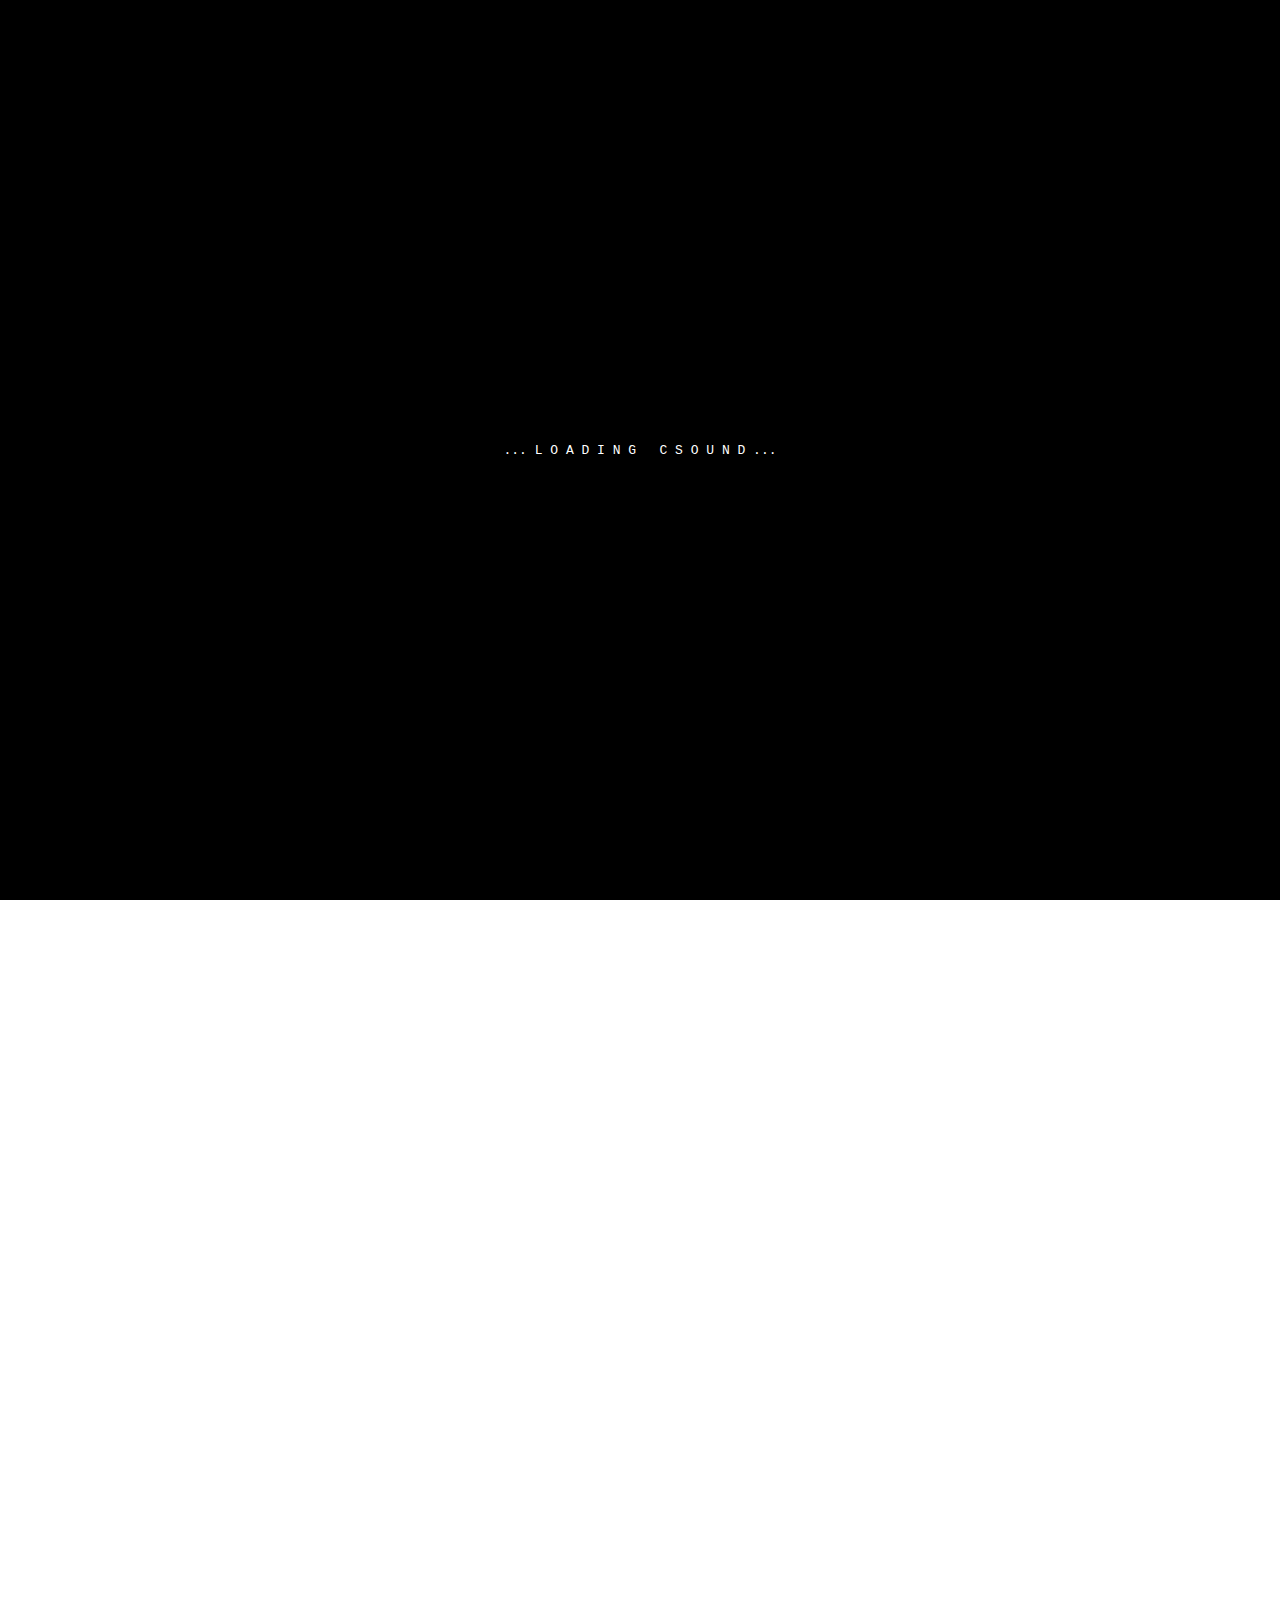
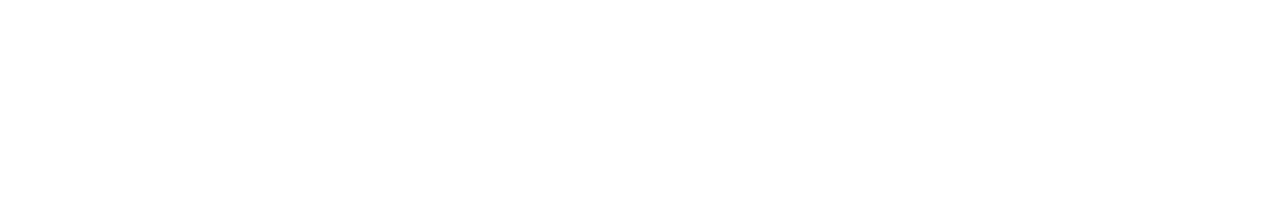
<file: mt0/index.html>
<!doctype html>
<html lang="en">

  <head>
    <title>instr1:mt0</title>

    <meta http-equiv="Content-Type" content="text/html; charset=UTF-8">
    <meta name="viewport" content="width=device-width, initial-scale=1, user-scalable=no, shrink-to-fit=no">

    <meta property="og:title" content="instr1:mt0" />
    <meta property="og:description" content="Multi-touch Instrument built using HTML and Csound." />
    <!--<meta property="og:image" content="http://live.csound.com/web/og_image.png" />-->
    <meta property="og:url" content="http://instruments.kunstmusik.com/mt0/index.html"/>

		<link rel="stylesheet" href="mt0.css">
  </head>

  <body>
    <div id="loadDiv">
      <code>... L O A D I N G &nbsp; C S O U N D ...</code>
    </div>
    <canvas id="touchPanel"></canvas>

    <script src="../csound/CsoundObj.js"></script>
    <script src="mt0.js"></script>
  </body>

</html>
</file>
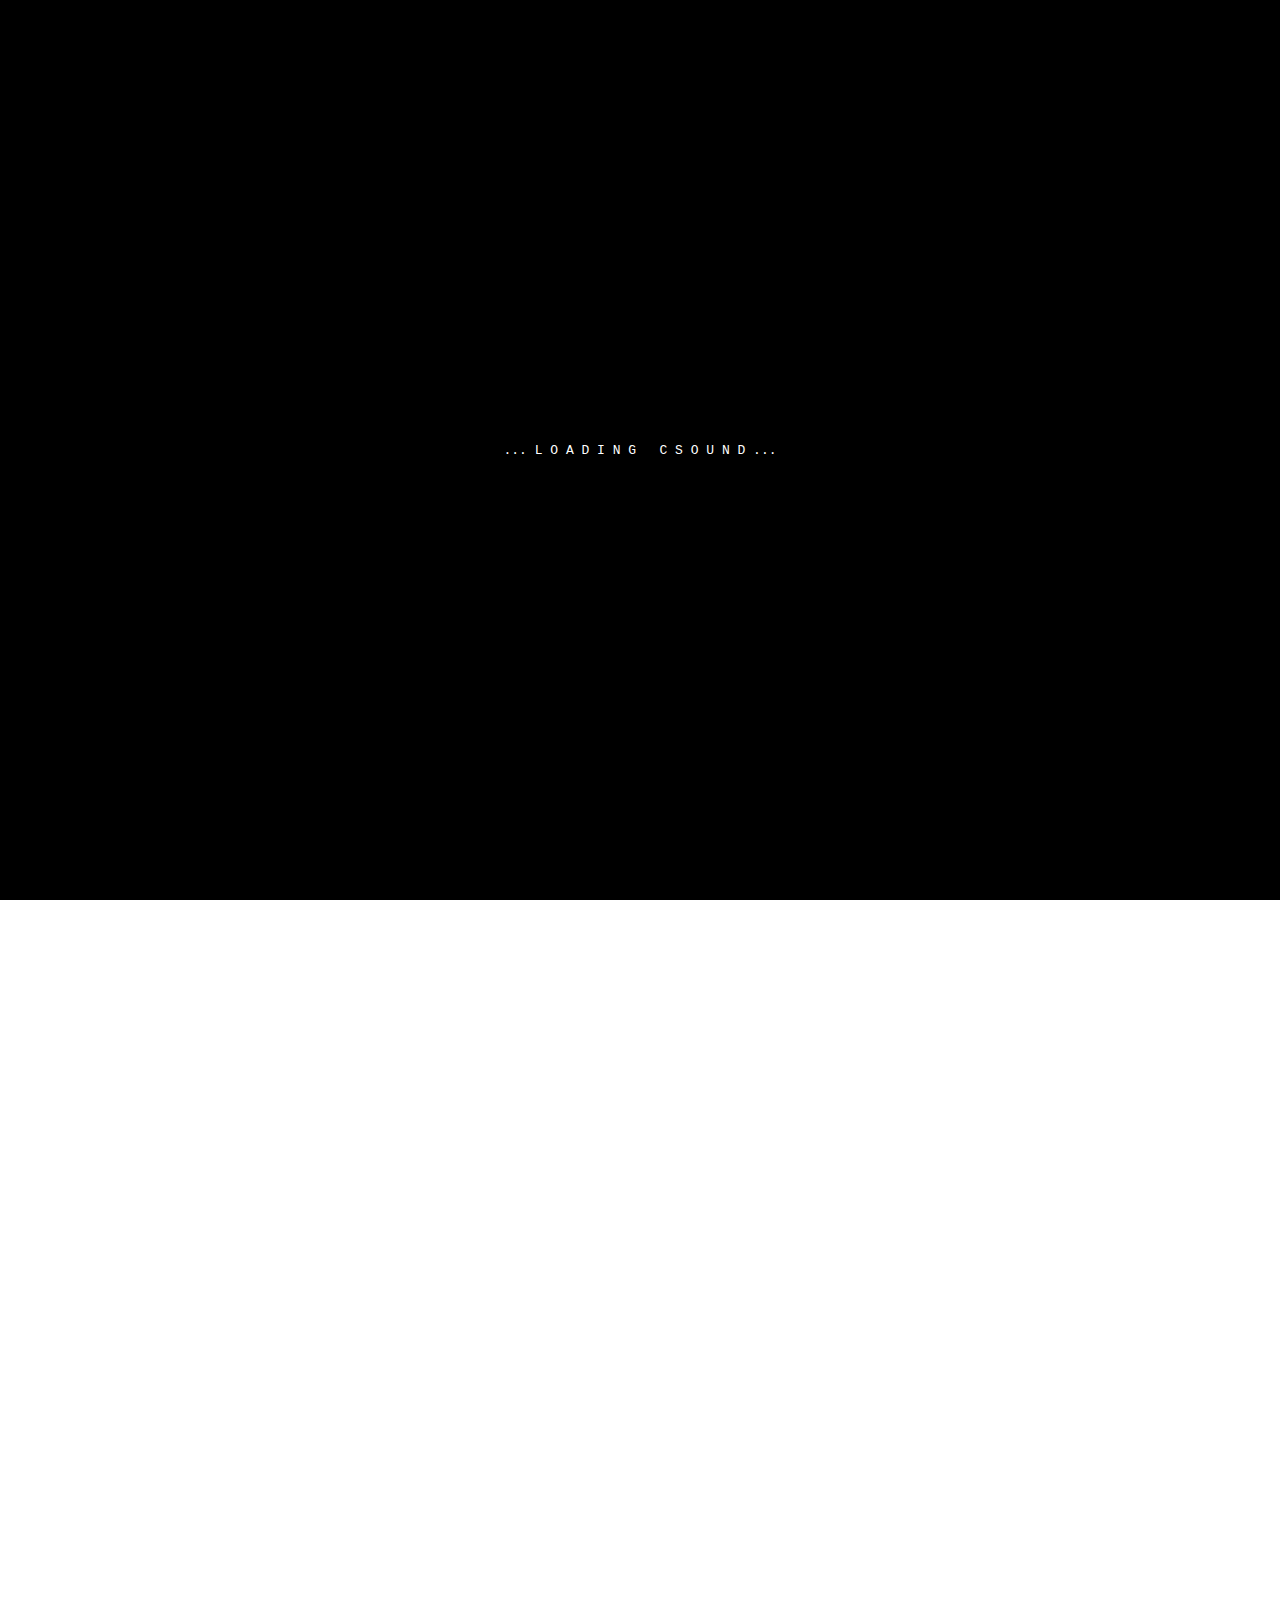
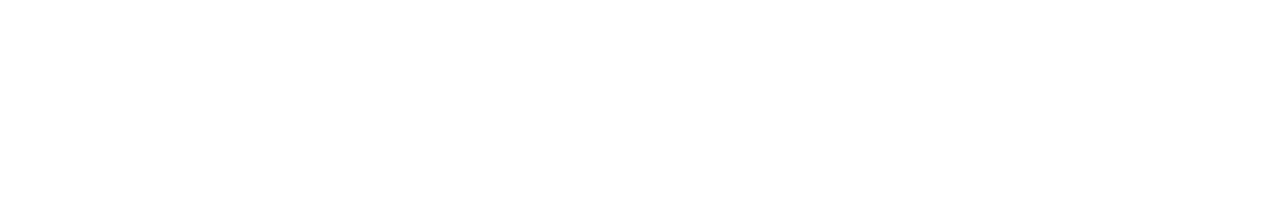
<file: vt/index.html>
<!doctype html>
<html lang="en">

  <head>
    <title>instr1:vt</title>

    <meta http-equiv="Content-Type" content="text/html; charset=UTF-8">
    <meta name="viewport" content="width=device-width, initial-scale=1, user-scalable=no, shrink-to-fit=no">

    <meta property="og:title" content="instr1:mt0" />
    <meta property="og:description" content="vt: Voice Touch instrument built using HTML and Csound." />
    <!--<meta property="og:image" content="http://live.csound.com/web/og_image.png" />-->
    <meta property="og:url" content="http://instruments.kunstmusik.com/vt/index.html"/>

		<link rel="stylesheet" href="vt.css">
  </head>

  <body>
    <div id="loadDiv">
      <code>... L O A D I N G &nbsp; C S O U N D ...</code>
    </div>
    <canvas id="touchPanel"></canvas>

    <script src="../csound/CsoundObj.js"></script>
    <script src="vt.js"></script>
  </body>

</html>
</file>
<file: mt0/mt0.css>
* { 
	padding: 0; margin: 0; 
}

html, body {
    min-height: 100% !important;
    height: 100%;
    overflow: hidden;
}

#touchPanel {
	height:100%;
  width:100%;
  background: black;
}

#loadDiv {
   z-index: 100; 
   float:left; 
   width: 100%; 
   height: 100%;
   display: flex;
   align-items: center;
   justify-content: center;
   background: black;
   color: white;
   font-family: Monospace;
}
</file>
<file: vt/vt.css>
* { 
	padding: 0; margin: 0; 
}

html, body {
    min-height: 100% !important;
    height: 100%;
    overflow: hidden;
}

#touchPanel {
	height:100%;
  width:100%;
  background: black;
}

#loadDiv {
   z-index: 100; 
   float:left; 
   width: 100%; 
   height: 100%;
   display: flex;
   align-items: center;
   justify-content: center;
   background: black;
   color: white;
   font-family: Monospace;
}
</file>
